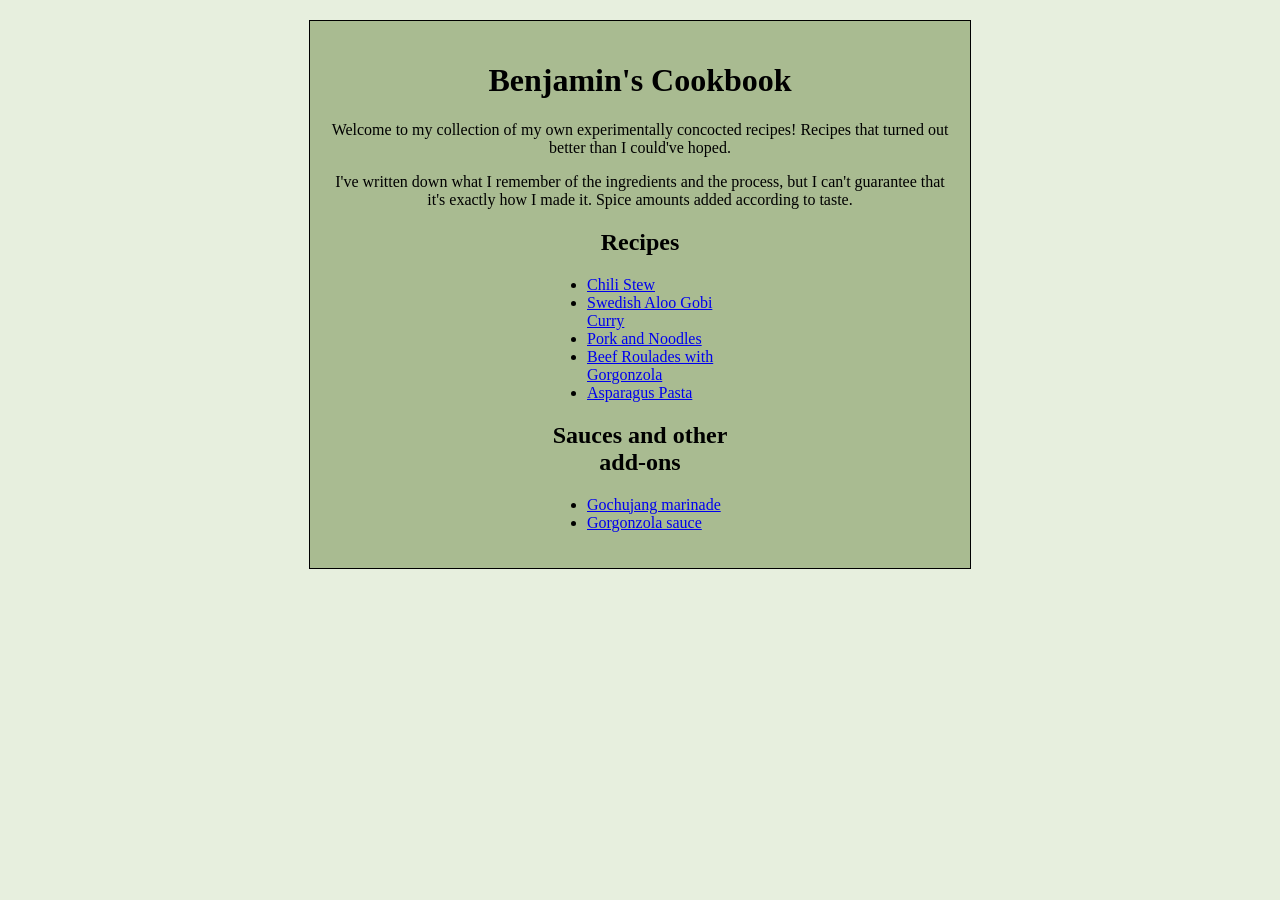
<file: index.html>
<!DOCTYPE html>
<html lang="en">

<head>
    <meta charset="UTF-8">
    <meta name="viewport" content="width=device-width, initial-scale=1.0">
    <title>Benjamin's Cookbook</title>
    <link rel="stylesheet" href="stylesheet.css">
</head>

<body>
    <div class="main-page-container">
        <h1>Benjamin's Cookbook</h1>
        <p>
            Welcome to my collection of my own experimentally concocted recipes! Recipes that turned out better than I
            could've hoped.
        </p>
        <p>
            I've written down what I remember of the ingredients and the process, but I can't guarantee that it's
            exactly how I made it. Spice amounts added according to taste.
        </p>
        <div class="recipes-container">
            <h2>Recipes</h2>
            <ul>
                <li><a href="recipes/chili-stew.html">Chili Stew</a></li>
                <li><a href="recipes/curry.html">Swedish Aloo Gobi Curry</a></li>
                <li><a href="recipes/pork-and-noodles.html">Pork and Noodles</a></li>
                <li><a href="recipes/beef-roulades-with-gorgonzola.html">Beef Roulades with Gorgonzola</a></li>
                <li><a href="recipes/asparagus-pasta.html">Asparagus Pasta</a></li>
            </ul>
            <h2>Sauces and other add-ons</h2>
            <ul>
                <li><a href="recipes/sauces-et-al/gochujang-marinade.html">Gochujang marinade</a></li>
                <li><a href="recipes/sauces-et-al/gorgonzola-sauce.html">Gorgonzola sauce</a></li>
            </ul>
        </div>
    </div>
</body>

</html>
</file>
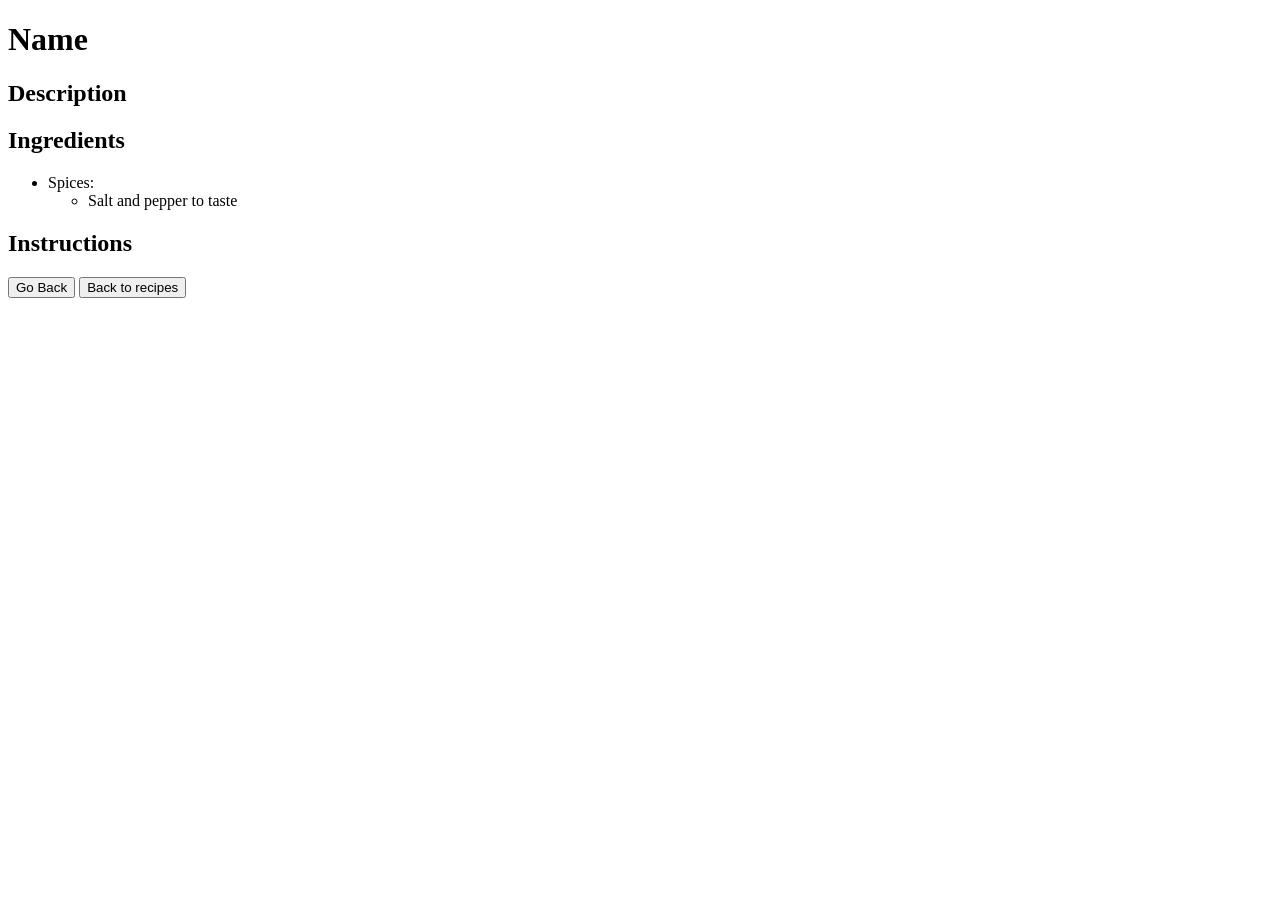
<file: assets/template.html>
<!DOCTYPE html>
<html lang="en">

<head>
    <meta charset="UTF-8">
    <meta name="viewport" content="width=device-width, initial-scale=1.0">
    <title>Name</title>
</head>

<body>
    <div class="recipe-page-container">
        <h1>Name</h1>
        <!-- Insert image -->

        <h2>Description</h2>
        <p></p>
        <div class="recipe-ing-ins-container">
            <!-- Ingredients -->
            <h2>Ingredients</h2>
            <ul>
                <li>Spices:
                    <ul>
                        <li>Salt and pepper to taste</li>
                    </ul>
                </li>
            </ul>

            <!-- Instructions -->
            <h2>Instructions</h2>
            <ol>
            </ol>
        </div>
        <button id="go-back" onclick="history.back()">Go Back</button>
        <button id="back-to-recipes" onclick="window.location.href='../index.html'">Back to recipes</button>
    </div>
</body>

</html>
</file>
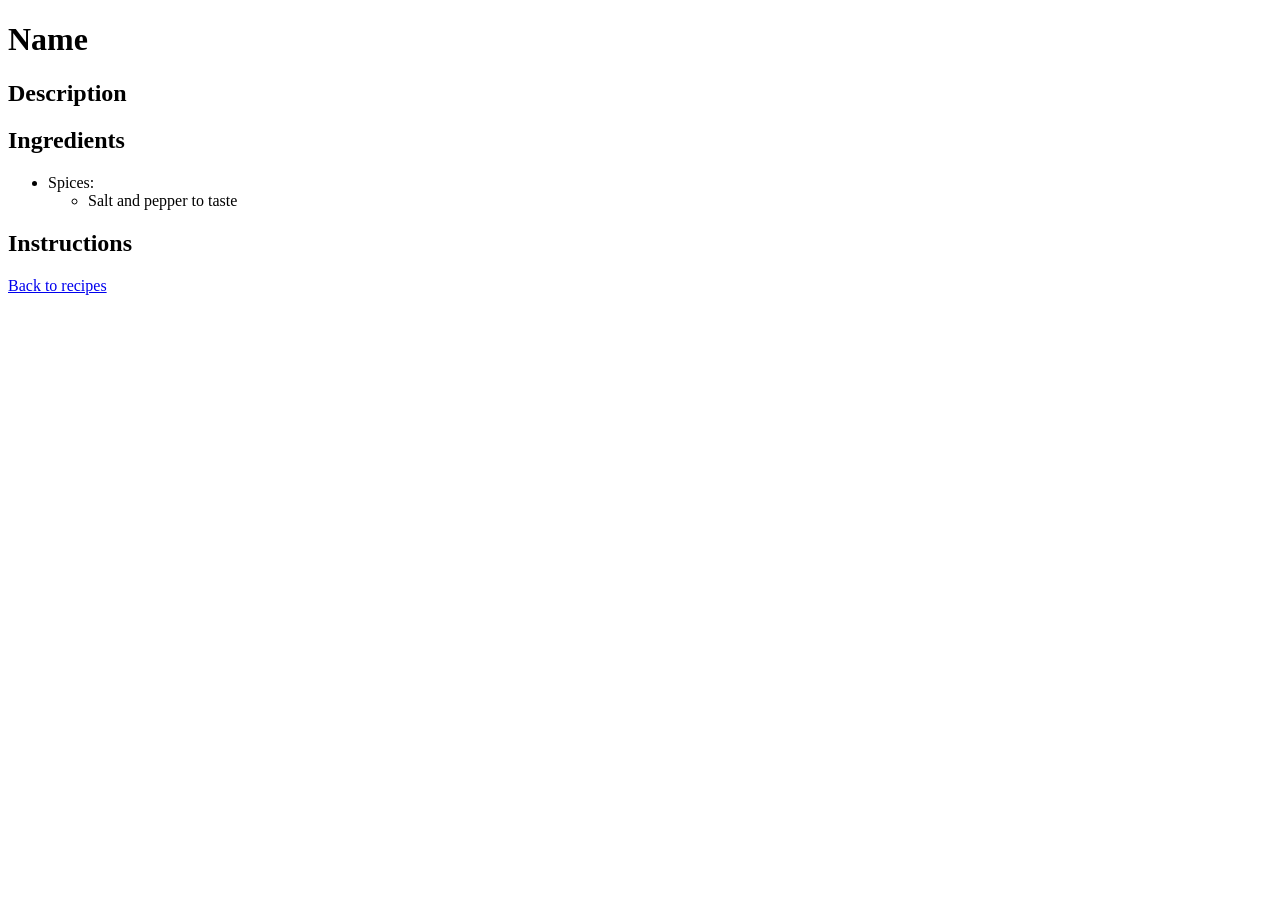
<file: recipes/asparagus-pasta.html>
<!DOCTYPE html>
<html lang="en">
<head>
    <meta charset="UTF-8">
    <meta name="viewport" content="width=device-width, initial-scale=1.0">
    <title>Name</title>
</head>
<body>
    <h1>Name</h1>
    <!-- Insert image -->

    <h2>Description</h2>
    <p></p>

    <!-- Ingredients -->
    <h2>Ingredients</h2>
    <ul>
        <li>Spices:
            <ul>
                <li>Salt and pepper to taste</li>
            </ul>
        </li>
    </ul>

    <!-- Instructions -->
    <h2>Instructions</h2>
    <ol>
    </ol>

    <a href="../index.html">Back to recipes</a>
</body>
</html>
</file>
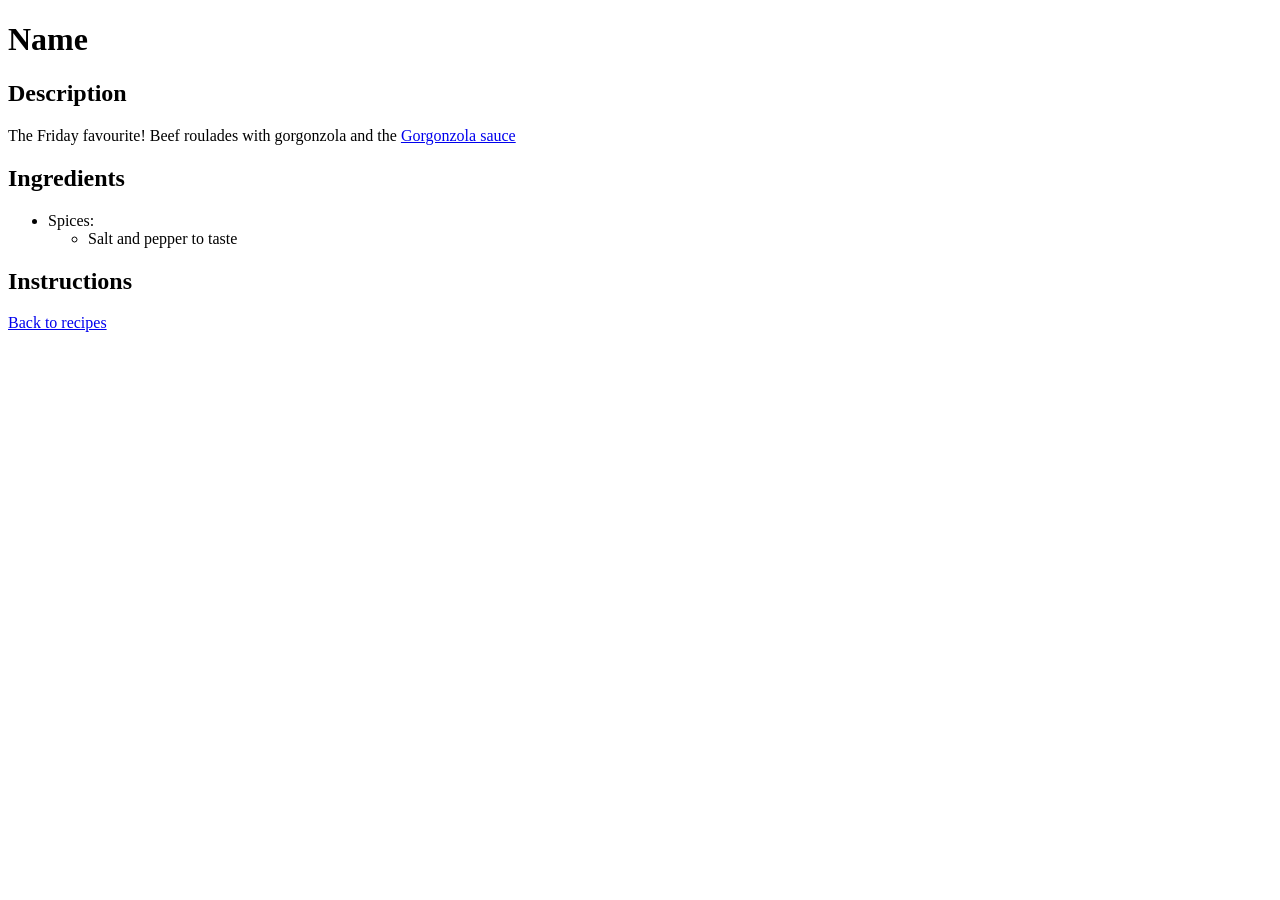
<file: recipes/beef-roulades-with-gorgonzola.html>
<!DOCTYPE html>
<html lang="en">
<head>
    <meta charset="UTF-8">
    <meta name="viewport" content="width=device-width, initial-scale=1.0">
    <title>Name</title>
</head>
<body>
    <h1>Name</h1>
    <!-- Insert image -->

    <h2>Description</h2>
    <p>The Friday favourite! Beef roulades with gorgonzola and the <a href="sauces-et-al/gorgonzola-sauce.html" title="Gorgonola sauce">Gorgonzola sauce</a></p>

    <!-- Ingredients -->
    <h2>Ingredients</h2>
    <ul>
        <li>Spices:
            <ul>
                <li>Salt and pepper to taste</li>
            </ul>
        </li>
    </ul>

    <!-- Instructions -->
    <h2>Instructions</h2>
    <ol>
    </ol>

    <a href="../index.html">Back to recipes</a>
</body>
</html>
</file>
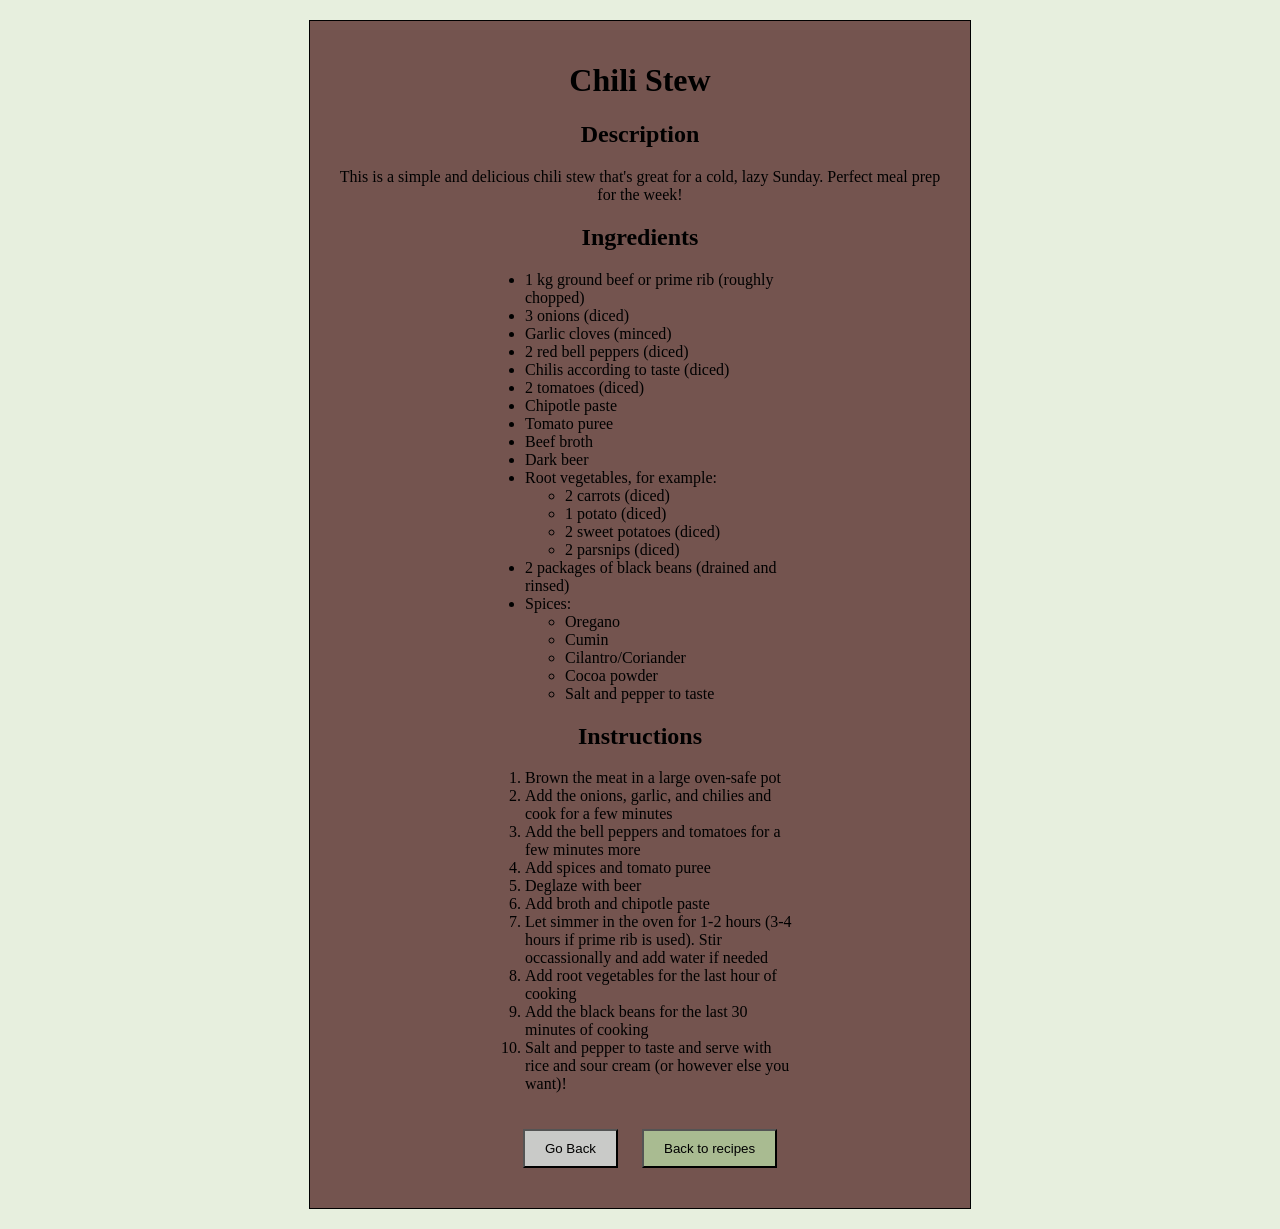
<file: recipes/chili-stew.html>
<!DOCTYPE html>
<html lang="en">

<head>
    <meta charset="UTF-8">
    <meta name="viewport" content="width=device-width, initial-scale=1.0">
    <title>Chili Stew</title>
    <link rel="stylesheet" href="../stylesheet.css">
</head>

<body>
    <div class="recipe-page-container" id="chili-stew">
        <h1>Chili Stew</h1>
        <!-- Insert image -->

        <h2>Description</h2>
        <p>This is a simple and delicious chili stew that's great for a cold, lazy Sunday. Perfect meal prep for the
            week!</p>
        <div class="recipe-ing-ins-container">
        <!-- Ingredients -->
        <h2>Ingredients</h2>
        <ul>
            <li>1 kg ground beef or prime rib (roughly chopped)</li>
            <li>3 onions (diced)</li>
            <li>Garlic cloves (minced)</li>
            <li>2 red bell peppers (diced)</li>
            <li>Chilis according to taste (diced)</li>
            <li>2 tomatoes (diced)</li>
            <li>Chipotle paste</li>
            <li>Tomato puree</li>
            <li>Beef broth</li>
            <li>Dark beer</li>
            <li>Root vegetables, for example:
                <ul>
                    <li>2 carrots (diced)</li>
                    <li>1 potato (diced)</li>
                    <li>2 sweet potatoes (diced)</li>
                    <li>2 parsnips (diced)</li>
                </ul>
            </li>
            <li>2 packages of black beans (drained and rinsed)</li>
            <li>Spices:
                <ul>
                    <li>Oregano</li>
                    <li>Cumin</li>
                    <li>Cilantro/Coriander</li>
                    <li>Cocoa powder</li>
                    <li>Salt and pepper to taste</li>
                </ul>
            </li>
        </ul>

        <!-- Instructions -->
        <h2>Instructions</h2>
        <ol>
            <li>Brown the meat in a large oven-safe pot</li>
            <li>Add the onions, garlic, and chilies and cook for a few minutes</li>
            <li>Add the bell peppers and tomatoes for a few minutes more</li>
            <li>Add spices and tomato puree </li>
            <li>Deglaze with beer</li>
            <li>Add broth and chipotle paste</li>
            <li>Let simmer in the oven for 1-2 hours (3-4 hours if prime rib is used). Stir occassionally and add water
                if needed</li>
            <li>Add root vegetables for the last hour of cooking</li>
            <li>Add the black beans for the last 30 minutes of cooking</li>
            <li>Salt and pepper to taste and serve with rice and sour cream (or however else you want)!</li>
        </ol>
        </div>
        <button id="go-back" onclick="history.back()">Go Back</button>
        <button id="back-to-recipes" onclick="window.location.href='../index.html'">Back to recipes</button>
    </div>
</body>

</html>
</file>
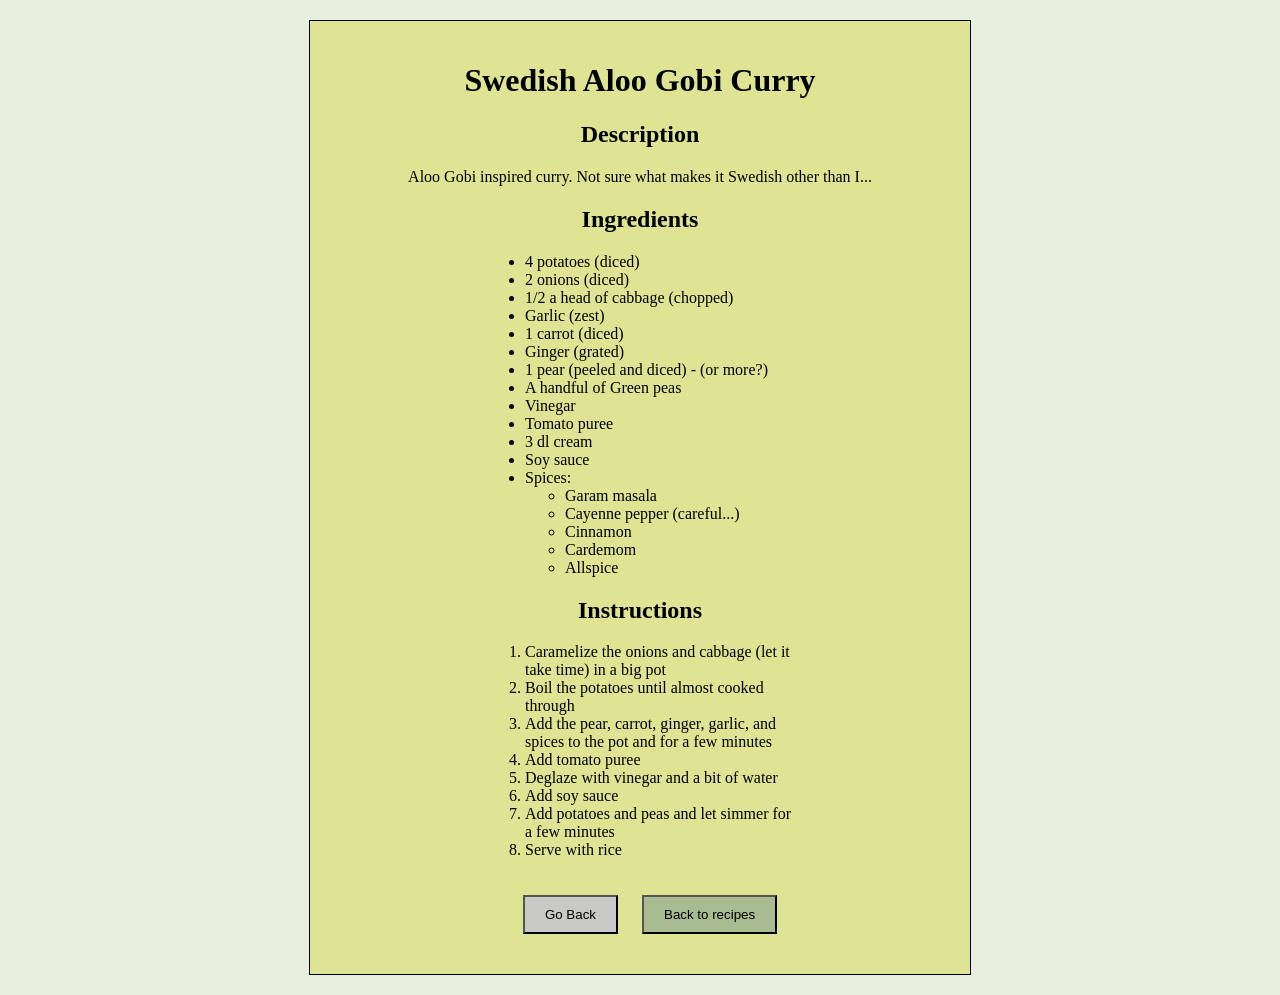
<file: recipes/curry.html>
<!DOCTYPE html>
<html lang="en">

<head>
    <meta charset="UTF-8">
    <meta name="viewport" content="width=device-width, initial-scale=1.0">
    <title>Swedish Aloo Gobi Curry</title>
    <link rel="stylesheet" href="../stylesheet.css">
</head>

<body>
    <div class="recipe-page-container" id ="curry">
        <h1>Swedish Aloo Gobi Curry</h1>
        <!-- Insert image -->

        <h2>Description</h2>
        <p>Aloo Gobi inspired curry. Not sure what makes it Swedish other than I...</p>
        <div class="recipe-ing-ins-container">
            <!-- Ingredients -->
            <h2>Ingredients</h2>
            <ul>
                <li>4 potatoes (diced)</li>
                <li>2 onions (diced)</li>
                <li>1/2 a head of cabbage (chopped)</li>
                <li>Garlic (zest)</li>
                <li>1 carrot (diced)</li>
                <li>Ginger (grated)</li>
                <li>1 pear (peeled and diced) - (or more?)</li>
                <li>A handful of Green peas</li>
                <li>Vinegar</li>
                <li>Tomato puree</li>
                <li>3 dl cream</li>
                <li>Soy sauce</li>
                <li>Spices:
                    <ul>
                        <li>Garam masala</li>
                        <li>Cayenne pepper (careful...)</li>
                        <li>Cinnamon</li>
                        <li>Cardemom</li>
                        <li>Allspice</li>
                    </ul>
                </li>
            </ul>

            <!-- Instructions -->
            <h2>Instructions</h2>
            <ol>
                <li>Caramelize the onions and cabbage (let it take time) in a big pot</li>
                <li>Boil the potatoes until almost cooked through </li>
                <li>Add the pear, carrot, ginger, garlic, and spices to the pot and for a few minutes</li>
                <li>Add tomato puree</li>
                <li>Deglaze with vinegar and a bit of water</li>
                <li>Add soy sauce</li>
                <li>Add potatoes and peas and let simmer for a few minutes</li>
                <li>Serve with rice</li>
            </ol>
        </div>
        <button id="go-back" onclick="history.back()">Go Back</button>
        <button id="back-to-recipes" onclick="window.location.href='../index.html'">Back to recipes</button>
    </div>
</body>

</html>
</file>
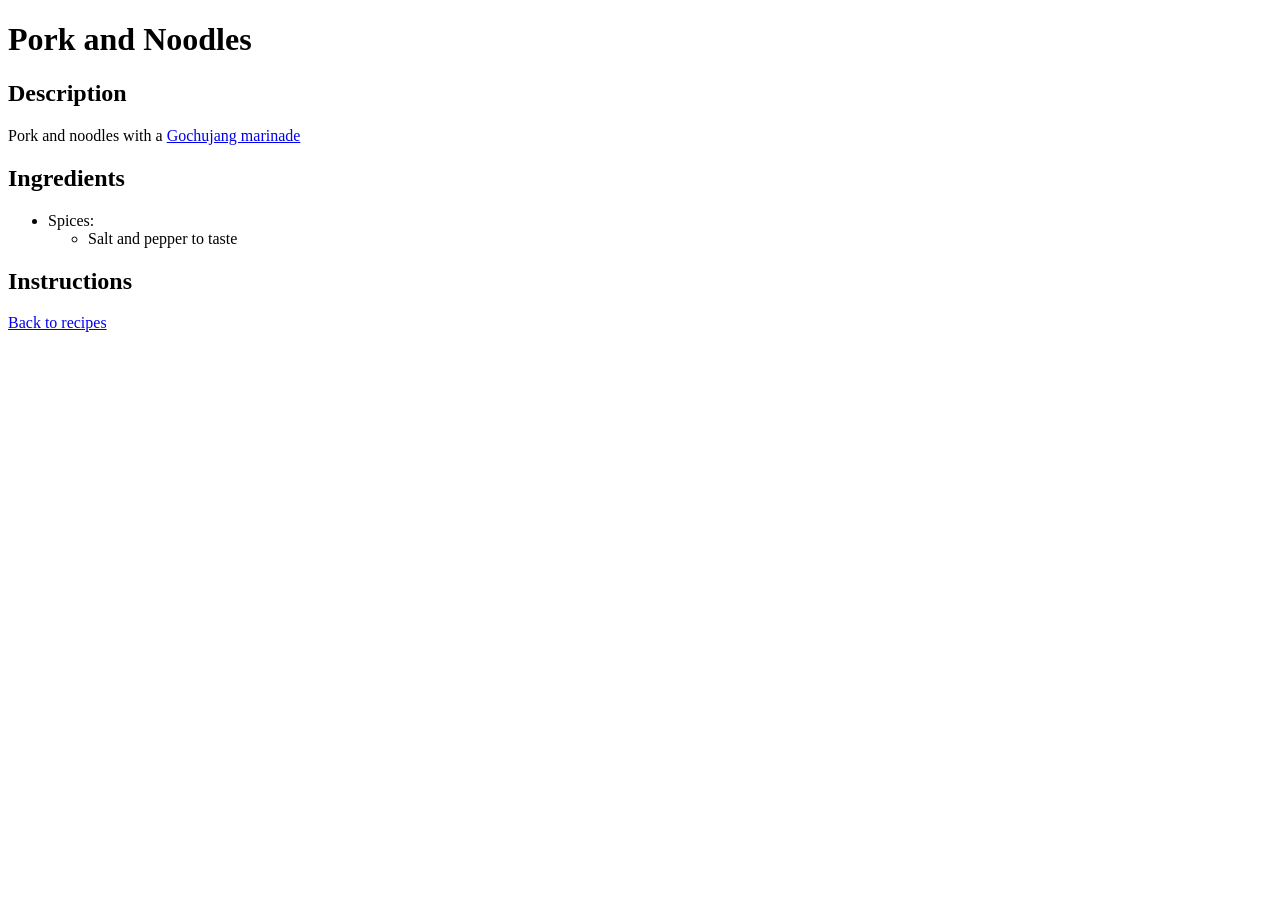
<file: recipes/pork-and-noodles.html>
<!DOCTYPE html>
<html lang="en">
<head>
    <meta charset="UTF-8">
    <meta name="viewport" content="width=device-width, initial-scale=1.0">
    <title>Pork and Noodles</title>
</head>
<body>
    <h1>Pork and Noodles</h1>
    <!-- Insert image -->

    <h2>Description</h2>
    <p>Pork and noodles with a <a href="sauces-et-al/gochujang-marinade.html" title="Gochujang marinade">Gochujang marinade</a></p>
    
    <!-- Ingredients -->
    <h2>Ingredients</h2>
    <ul>
        <li>Spices:
            <ul>
                <li>Salt and pepper to taste</li>
            </ul>
        </li>
    </ul>

    <!-- Instructions -->
    <h2>Instructions</h2>
    <ol>
    </ol>

    <a href="../index.html">Back to recipes</a>
</body>
</html>
</file>
<file: stylesheet.css>
/* stylesheet.css */

:root {
  --primary-color: #d6e4c793;
  --secondary-color: #a9bb91;
  --recipe-page-color: #d9addd;
  --font-size: 16px;
}

body {
  font-family: "Times New Roman", serif;
  background-color: var(--primary-color);
  margin: 0;
  padding: 20px;
}

.main-page-container {
  background-color: var(--secondary-color);
}

.recipe-page-container {
  background-color: var(--recipe-page-color);
}

.main-page-container,
.recipe-page-container {
  padding: 20px;
  border: 1px solid black;
  margin: auto;
  width: 50%;
  text-align: center;
}

h2 {
  text-align: center;
}

.recipes-container,
.recipe-ing-ins-container {
  text-align: center;
  width: 30%;
  margin: auto;
}
.recipe-ing-ins-container {
  width: 50%;
}

ul,
ol {
  text-align: left;
  display: flexbox;
}

#go-back {
  margin: 20px;
  padding: 10px 20px;
  background-color: #c9cac8;
  cursor: pointer;
  display: inline-block;
}
#back-to-recipes {
  margin-top: 20px;
  padding: 10px 20px;
  background-color: var(--secondary-color);
  cursor: pointer;
}

.recipe-page-container#chili-stew {
  background-color: #74544f;
}
.recipe-page-container#curry {
  background-color: #dee494;
}
</file>
